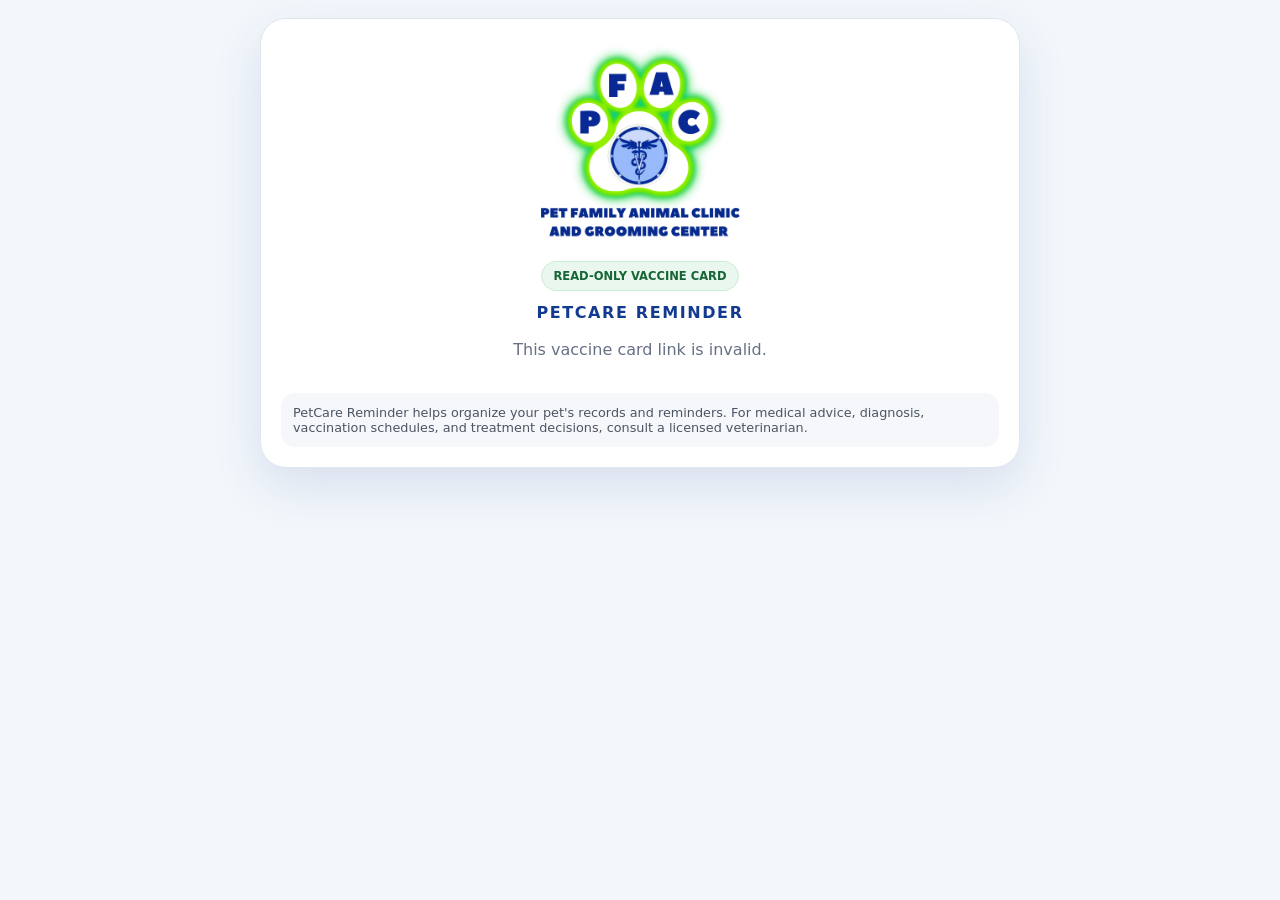
<file: vaccine-card.html>
<!doctype html>
<html lang="en">
<head>
  <meta charset="utf-8">
  <meta name="viewport" content="width=device-width,initial-scale=1,viewport-fit=cover">
  <meta name="theme-color" content="#0c2d62">
  <title>PetCare Reminder — Vaccine Card</title>
  <style>
    :root{--blue:#123a91;--ink:#172033;--muted:#667085;--line:#dfe7ef;--bg:#f3f7fb;--green:#64d900}
    *{box-sizing:border-box}body{margin:0;font-family:Inter,system-ui,-apple-system,Segoe UI,Roboto,Arial,sans-serif;background:var(--bg);color:var(--ink);padding:18px}.card{max-width:760px;margin:auto;background:#fff;border:1px solid var(--line);border-radius:26px;padding:20px;box-shadow:0 18px 50px rgba(18,58,145,.12)}.logo{display:block;width:min(210px,58vw);margin:0 auto 12px}.eyebrow{text-align:center;color:var(--blue);font-weight:900;letter-spacing:.1em}.pet{background:linear-gradient(145deg,#0d2b5c,#1649a0);color:#fff;border-radius:22px;padding:18px}.pet h1{margin:0 0 6px}.pet p{margin:3px 0;opacity:.92}.table-wrap{overflow:auto;margin-top:16px;border:1px solid var(--line);border-radius:16px}table{width:100%;border-collapse:collapse;min-width:520px}th,td{padding:11px;text-align:left;border-bottom:1px solid var(--line);font-size:.88rem}th{background:#f7f9fc;color:#475467}.note{margin-top:16px;padding:12px;border-radius:14px;background:#f5f7fa;color:#4b5563;font-size:.8rem}.status{text-align:center;color:var(--muted);padding:18px}.safe{display:inline-flex;margin:0 auto 12px;background:#eaf7ee;color:#166534;border:1px solid #ccebd5;border-radius:999px;padding:7px 11px;font-size:.72rem;font-weight:900}.center{text-align:center}@media(max-width:540px){body{padding:10px}.card{padding:14px;border-radius:20px}}
  </style>
  <script src="supabase-config.js?v=13" defer></script>
  <script src="vaccine-card.js?v=13" defer></script>
</head>
<body>
  <main class="card">
    <img class="logo" src="Pet-Family-Animal-Clinic-and-Grooming-Center.png" alt="Pet Family Animal Clinic and Grooming Center logo">
    <div class="center"><span class="safe">READ-ONLY VACCINE CARD</span></div>
    <div class="eyebrow">PETCARE REMINDER</div>
    <div id="cardContent" class="status">Loading vaccine card…</div>
    <div class="note">PetCare Reminder helps organize your pet's records and reminders. For medical advice, diagnosis, vaccination schedules, and treatment decisions, consult a licensed veterinarian.</div>
  </main>
</body>
</html>
</file>
